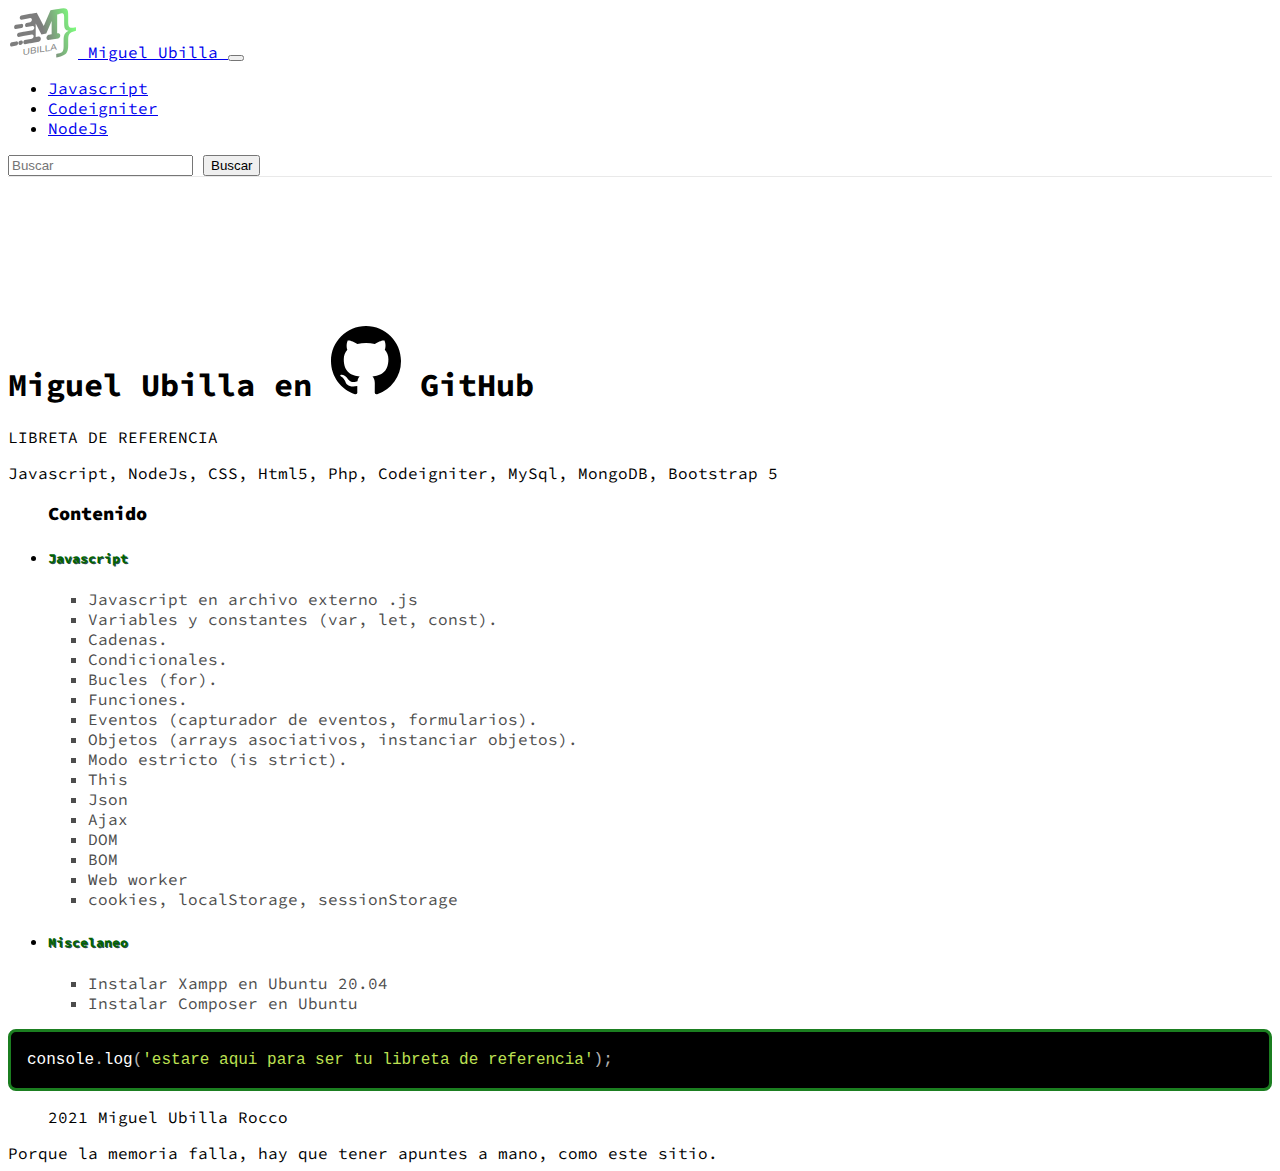
<file: index.html>
<!doctype html>
<html lang="en">
  <head>
    <!-- Required meta tags -->
    <meta charset="utf-8">
    <meta name="viewport" content="width=device-width, initial-scale=1">

    <!-- Bootstrap CSS -->
    <link href="https://cdn.jsdelivr.net/npm/bootstrap@5.0.0-beta2/dist/css/bootstrap.min.css" rel="stylesheet" integrity="sha384-BmbxuPwQa2lc/FVzBcNJ7UAyJxM6wuqIj61tLrc4wSX0szH/Ev+nYRRuWlolflfl" crossorigin="anonymous">
    <!-- Google fonts Source Code Pro -->
    <link rel="preconnect" href="https://fonts.gstatic.com">
    <link href="https://fonts.googleapis.com/css2?family=Source+Code+Pro&display=swap" rel="stylesheet"> 
    <!-- Prism css -->
    <link rel="stylesheet" href="assets/css/prism.css">
    <!-- Custom CSS -->
    <link rel="stylesheet" href="assets/css/estilo.css?ver=1.1">
    <title>Miguel Ubilla on Github</title>
  </head>
  <body>
    <div class="container-fluid">
      <!-- Navbar -->
      <nav class="navbar navbar-expand-lg fixed-top navbar-light bg-light">
        <div class="container-fluid">
          <a class="navbar-brand" href="#">
            <img src="images/logo.svg" alt="" width="70" height="50" class="d-inline-block align-center">
            Miguel Ubilla
          </a>
          <button class="navbar-toggler" type="button" data-bs-toggle="collapse" data-bs-target="#navbarMiguelGithub" aria-controls="navbarMiguelGithub" aria-expanded="false" aria-label="Toggle navigation">
            <span class="navbar-toggler-icon"></span>
          </button>
          <div class="collapse navbar-collapse" id="navbarMiguelGithub">
            <ul class="navbar-nav mx-auto mb-2 mb-lg-0 text-right">
              <li class="nav-item">
                <a class="nav-link active" aria-current="page" href="#">Javascript</a>
              </li>
              <li class="nav-item">
                <a class="nav-link disabled" href="#" aria-disabled="true">Codeigniter</a>
              </li>
              <li class="nav-item">
                <a class="nav-link disabled" href="#" tabindex="-1" aria-disabled="true">NodeJs</a>
              </li>
            </ul>
            <form class="d-flex">
              <input class="form-control me-2" type="search" placeholder="Buscar" aria-label="Search">
              <button class="btn btn-outline-success" type="submit">Buscar</button>
            </form>
          </div>
        </div>
      </nav>
      <!-- navbar end -->
      <!-- jumbotron -->
      <div class="bg-light p-5 rounded-lg m-3 text-center jumbo shadow-sm">
        <h1 class="display-4">Miguel Ubilla en <svg xmlns="http://www.w3.org/2000/svg" width="70" height="70" fill="currentColor" class="bi bi-github" viewBox="0 0 16 16">
          <path d="M8 0C3.58 0 0 3.58 0 8c0 3.54 2.29 6.53 5.47 7.59.4.07.55-.17.55-.38 0-.19-.01-.82-.01-1.49-2.01.37-2.53-.49-2.69-.94-.09-.23-.48-.94-.82-1.13-.28-.15-.68-.52-.01-.53.63-.01 1.08.58 1.23.82.72 1.21 1.87.87 2.33.66.07-.52.28-.87.51-1.07-1.78-.2-3.64-.89-3.64-3.95 0-.87.31-1.59.82-2.15-.08-.2-.36-1.02.08-2.12 0 0 .67-.21 2.2.82.64-.18 1.32-.27 2-.27.68 0 1.36.09 2 .27 1.53-1.04 2.2-.82 2.2-.82.44 1.1.16 1.92.08 2.12.51.56.82 1.27.82 2.15 0 3.07-1.87 3.75-3.65 3.95.29.25.54.73.54 1.48 0 1.07-.01 1.93-.01 2.2 0 .21.15.46.55.38A8.012 8.012 0 0 0 16 8c0-4.42-3.58-8-8-8z"/>
        </svg> GitHub</h1>
        <p class="lead text-muted">LIBRETA DE REFERENCIA</p>
        <!-- <hr class="my-4"> -->
        <p>Javascript, NodeJs, CSS, Html5, Php, Codeigniter, MySql, MongoDB, Bootstrap 5</p>
      </div>
      <!-- jumbotron end -->
      <!-- contenido -->
      <div class="container pt-3">
        <ul class="list-group list-group-flush">
          <h3 class="mb-3"><strong>Contenido</strong></h3>
          <li class="list-group-item">
            <h5 class="titulo-lista">Javascript</h5>
            <ul>
              <li class="item-lista"><a href="javascript/index#list-item-1">Javascript en archivo externo .js</a></li>
              <li class="item-lista"><a href="javascript/index#list-item-2">Variables y constantes (var, let, const).</a></li>
              <li class="item-lista"><a href="javascript/index#list-item-3">Cadenas.</a></li>
              <li class="item-lista"><a href="javascript/index#list-item-4">Condicionales.</a></li>
              <li class="item-lista">Bucles (for).</li>
              <li class="item-lista">Funciones.</li>
              <li class="item-lista">Eventos (capturador de eventos, formularios).</li>
              <li class="item-lista">Objetos (arrays asociativos, instanciar objetos).</li>
              <li class="item-lista">Modo estricto (is strict).</li>
              <li class="item-lista">This</li>
              <li class="item-lista">Json</li>
              <li class="item-lista">Ajax</li>
              <li class="item-lista">DOM</li>
              <li class="item-lista">BOM</li>
              <li class="item-lista">Web worker</li>
              <li class="item-lista">cookies, localStorage, sessionStorage</li>
            </ul>
          </li>
          <li class="list-group-item">
            <h5 class="titulo-lista">Miscelaneo</h5>
            <ul>
              <li class="item-lista">Instalar Xampp en Ubuntu 20.04</li>
              <li class="item-lista">Instalar Composer en Ubuntu</li>
            </ul>
          </li>
        </ul>
        <pre class="my-4"><code class="language-javascript">console.log('estare aqui para ser tu libreta de referencia');</code></pre>
      </div>
      <!-- contenido end -->

    </div><!--  fin container-fuid -->

    <!-- Footer -->
    <footer class="bg-light text-center text-lg-start mt-4 py-3">
      <!-- Copyright -->
      <div class="text-center p-3 bg-light">
        <blockquote class="blockquote">
          <p class="text-muted">2021 Miguel Ubilla Rocco</p>
        </blockquote>
        <figcaption class="blockquote-footer">
          Porque la memoria falla, hay que tener apuntes a mano, como este sitio.
        </figcaption>
      </div>
      <!-- Copyright -->
    </footer>

    <!-- Optional JavaScript; choose one of the two! -->

    <!-- Option 1: Bootstrap Bundle with Popper -->
    <script src="https://cdn.jsdelivr.net/npm/bootstrap@5.0.0-beta2/dist/js/bootstrap.bundle.min.js" integrity="sha384-b5kHyXgcpbZJO/tY9Ul7kGkf1S0CWuKcCD38l8YkeH8z8QjE0GmW1gYU5S9FOnJ0" crossorigin="anonymous"></script>

    <!-- Option 2: Separate Popper and Bootstrap JS -->
    <!--
    <script src="https://cdn.jsdelivr.net/npm/@popperjs/core@2.6.0/dist/umd/popper.min.js" integrity="sha384-KsvD1yqQ1/1+IA7gi3P0tyJcT3vR+NdBTt13hSJ2lnve8agRGXTTyNaBYmCR/Nwi" crossorigin="anonymous"></script>
    <script src="https://cdn.jsdelivr.net/npm/bootstrap@5.0.0-beta2/dist/js/bootstrap.min.js" integrity="sha384-nsg8ua9HAw1y0W1btsyWgBklPnCUAFLuTMS2G72MMONqmOymq585AcH49TLBQObG" crossorigin="anonymous"></script>
    -->
    <!-- Prism Js -->
    <script src="assets/js/prism.js"></script>
  </body>
</html>
</file>
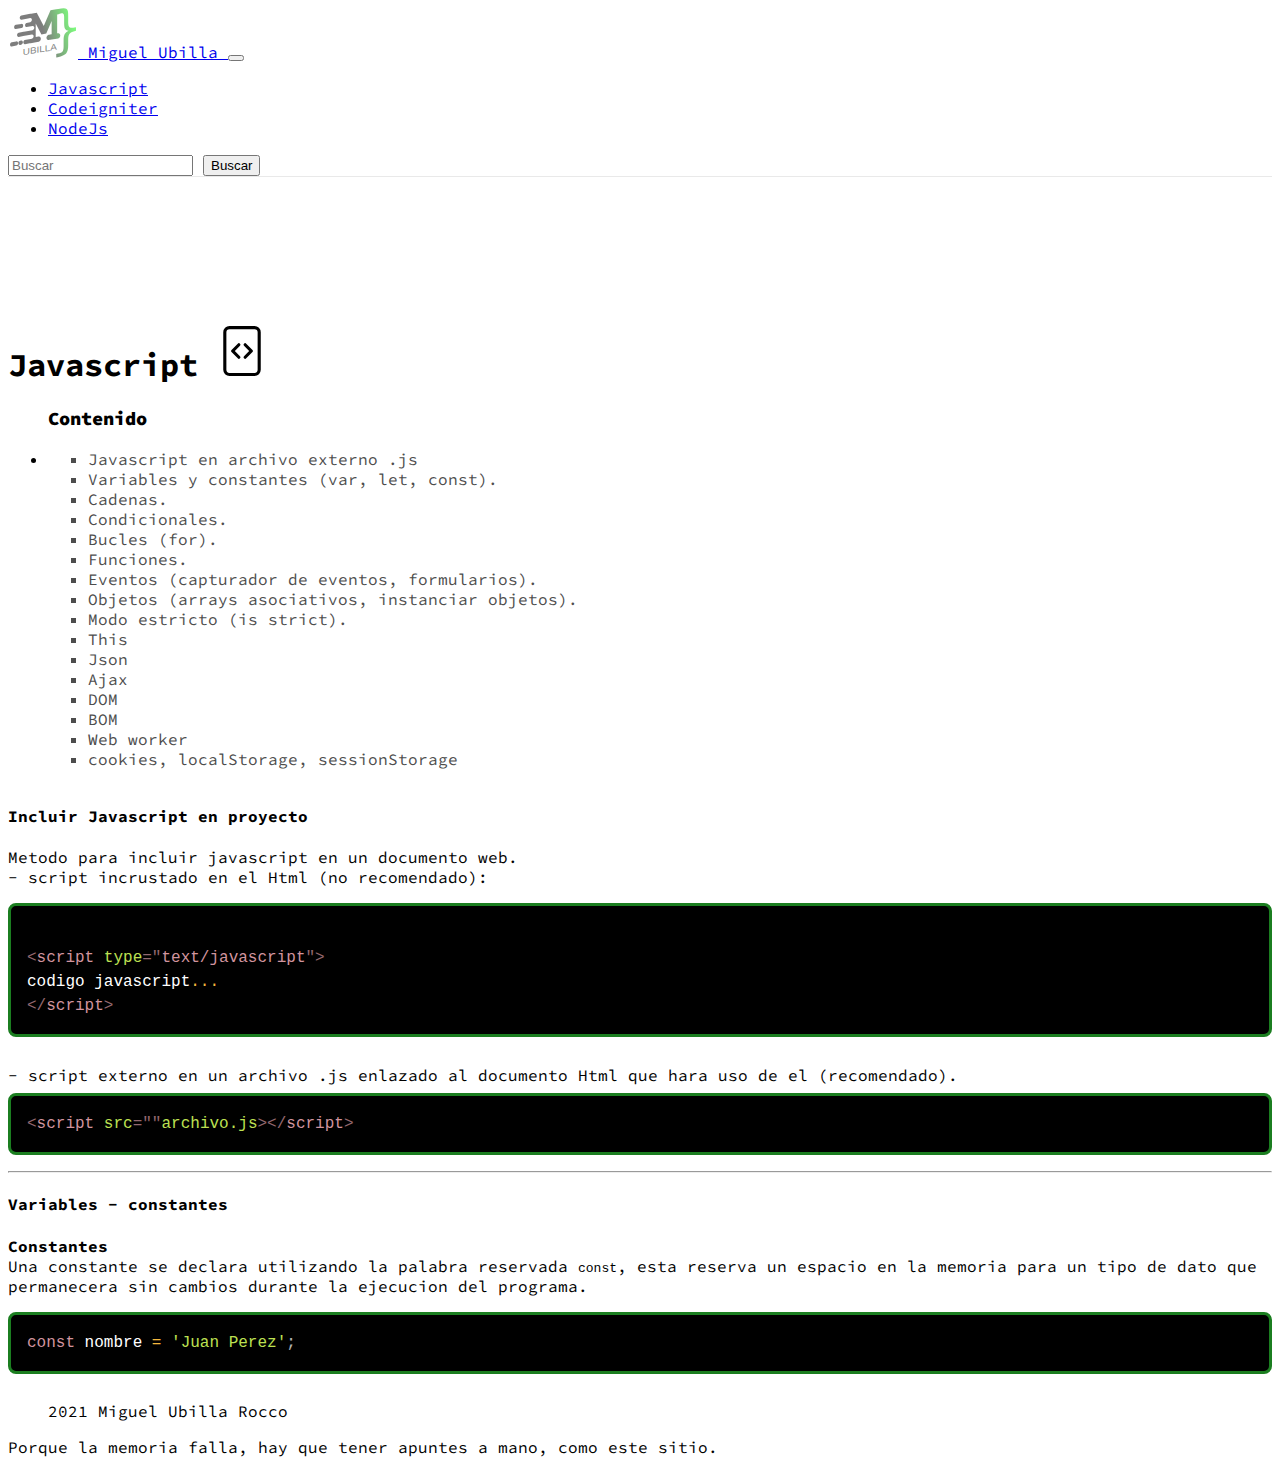
<file: javascript/index.html>
<!doctype html>
<html lang="en">
  <head>
    <!-- Required meta tags -->
    <meta charset="utf-8">
    <meta name="viewport" content="width=device-width, initial-scale=1">

    <!-- Bootstrap CSS -->
    <link href="https://cdn.jsdelivr.net/npm/bootstrap@5.0.0-beta2/dist/css/bootstrap.min.css" rel="stylesheet" integrity="sha384-BmbxuPwQa2lc/FVzBcNJ7UAyJxM6wuqIj61tLrc4wSX0szH/Ev+nYRRuWlolflfl" crossorigin="anonymous">
    <!-- Google fonts Source Code Pro -->
    <link rel="preconnect" href="https://fonts.gstatic.com">
    <link href="https://fonts.googleapis.com/css2?family=Source+Code+Pro&display=swap" rel="stylesheet"> 
    <!-- Prism css -->
    <link rel="stylesheet" href="../assets/css/prism.css">
    <!-- Custom CSS -->
    <link rel="stylesheet" href="../assets/css/estilo.css?ver=1.1">
    <title>Miguel Ubilla on Github</title>
  </head>
  <body>
    <div class="container-fluid">
      <!-- Navbar -->
      <nav class="navbar navbar-expand-lg fixed-top navbar-light bg-light">
        <div class="container-fluid">
          <a class="navbar-brand" href="../index">
            <img src="../images/logo.svg" alt="" width="70" height="50" class="d-inline-block align-center">
            Miguel Ubilla
          </a>
          <button class="navbar-toggler" type="button" data-bs-toggle="collapse" data-bs-target="#navbarMiguelGithub" aria-controls="navbarMiguelGithub" aria-expanded="false" aria-label="Toggle navigation">
            <span class="navbar-toggler-icon"></span>
          </button>
          <div class="collapse navbar-collapse" id="navbarMiguelGithub">
            <ul class="navbar-nav mx-auto mb-2 mb-lg-0 text-right">
              <li class="nav-item">
                <a class="nav-link active" aria-current="page" href="#">Javascript</a>
              </li>
              <li class="nav-item">
                <a class="nav-link disabled" href="#" aria-disabled="true">Codeigniter</a>
              </li>
              <li class="nav-item">
                <a class="nav-link disabled" href="#" tabindex="-1" aria-disabled="true">NodeJs</a>
              </li>
            </ul>
            <form class="d-flex">
              <input class="form-control me-2" type="search" placeholder="Buscar" aria-label="Search">
              <button class="btn btn-outline-success" type="submit">Buscar</button>
            </form>
          </div>
        </div>
      </nav>
      <!-- navbar end -->
      <!-- jumbotron -->
      <div class="bg-light p-5 rounded-lg m-3 text-center jumbo shadow-sm">
        <h1 class="display-4">Javascript <svg xmlns="http://www.w3.org/2000/svg" width="50" height="50" fill="currentColor" class="bi bi-file-code" viewBox="0 0 16 16">
            <path d="M6.646 5.646a.5.5 0 1 1 .708.708L5.707 8l1.647 1.646a.5.5 0 0 1-.708.708l-2-2a.5.5 0 0 1 0-.708l2-2zm2.708 0a.5.5 0 1 0-.708.708L10.293 8 8.646 9.646a.5.5 0 0 0 .708.708l2-2a.5.5 0 0 0 0-.708l-2-2z"/>
            <path d="M2 2a2 2 0 0 1 2-2h8a2 2 0 0 1 2 2v12a2 2 0 0 1-2 2H4a2 2 0 0 1-2-2V2zm10-1H4a1 1 0 0 0-1 1v12a1 1 0 0 0 1 1h8a1 1 0 0 0 1-1V2a1 1 0 0 0-1-1z"/>
          </svg></h1>
      </div>
      <!-- jumbotron end -->
      <!-- contenido -->
      <div class="container pt-3">
            <div class="row">
                <div class="col-4">
                    <ul class="list-group list-group-flush">
                    <h3 class="mb-3"><strong>Contenido</strong></h3>
                        <li class="list-group-item">
                            <ul>
                            <li class="item-lista"><a href="#list-item-1">Javascript en archivo externo .js</a></li>
                            <li class="item-lista"><a href="#list-item-2">Variables y constantes (var, let, const).</a></li>
                            <li class="item-lista"><a href="#list-item-3">Cadenas.</a></li>
                            <li class="item-lista"><a href="#list-item-4">Condicionales.</a></li>
                            <li class="item-lista">Bucles (for).</li>
                            <li class="item-lista">Funciones.</li>
                            <li class="item-lista">Eventos (capturador de eventos, formularios).</li>
                            <li class="item-lista">Objetos (arrays asociativos, instanciar objetos).</li>
                            <li class="item-lista">Modo estricto (is strict).</li>
                            <li class="item-lista">This</li>
                            <li class="item-lista">Json</li>
                            <li class="item-lista">Ajax</li>
                            <li class="item-lista">DOM</li>
                            <li class="item-lista">BOM</li>
                            <li class="item-lista">Web worker</li>
                            <li class="item-lista">cookies, localStorage, sessionStorage</li>
                            </ul>
                        </li>
                    </ul>
                </div>
                <div data-spy="scroll" data-target="#list-example" data-offset="0" class='col-8' style='max-height: 600px; overflow-y: scroll'>
                  <h4 id="list-item-1">Incluir Javascript en proyecto</h4>
                  <p>
                    Metodo para incluir javascript en un documento web. <br>
                    - script incrustado en el Html (no recomendado): <br>
                    <pre><code class="language-markup">
&lt;script type="text/javascript"&gt;
codigo javascript...
&lt;/script&gt;</code></pre>
                    <br>
                    - script externo en un archivo .js enlazado al documento Html que hara uso de el (recomendado). <br>
                    <pre><code class="language-markup">&lt;script src=""archivo.js&gt;&lt;/script&gt;</code></pre>
                    </p>
                    <hr class="my-5">
                    <!-- ITEM 2 VARIABLES -->
                  <h4 id="list-item-2">Variables - constantes</h4>
                  <p>
                      <strong>Constantes</strong><br>
                      Una constante se declara utilizando la palabra reservada <code>const</code>, esta reserva un espacio en la memoria para un tipo de dato que permanecera sin cambios durante la ejecucion del programa. <br>
                      <pre><code class="language-javascript">const nombre = 'Juan Perez';</code></pre> <br>
                      Estas deben empezar con un guion bajo "_", una letra, o un signo $. La constante se declara solo una vez y puede ser utilizada en cualquier parte del programa si esta es declarada de forma global, no pudiendose actualizar o cambiar su valor. <br><br>
                      <strong>Variables</strong><br>
                      Las variables son partes de la memoria reservada para valores que cambiaran conforme se ejecuta el programa, esta se declaran utilizando la palabra reservada <code>let</code> y su declaracion debe cumplir con los mismos parametros de nombre que las constantes. <br>
                      <pre><code class="language-javascript">let nombre = 'Juan Perez';
//aca se inicializo la variable y en la misma linea se le asigno un valor 'Juan Perez'
// tambien puso realizarse en dos pasos la misma declaracion.
let = nombre;
nombre = 'Juan Perez';</code></pre> <br>
                        En javascript no es necesario indicar el tipo de dato que almacenaran las variables, esto es reconocido automaticamente por js, los tipos de datos pueden ser: <br>
                        <ul>
                            <li><strong>undefined</strong>: es una variable o constante declarada pero sin valor definido.</li>
                            <li><strong>null</strong>: un valor nulo.</li>
                            <li><strong>booleano</strong>: un valor verdadero o falso (true / false).</li>
                            <li><strong>number</strong>: un valor numerico que puede ser sujeto a operaciones matematicas.</li>
                            <li><strong>string</strong>: una cadena de valores alfanumericos que deben asignarse a la variable entre comillas simples o dobles ('', "").</li>
                            <li><strong>symbol</strong>: un tipo de valor que se utiliza para identificar propiedades dentro de los objetos en js.</li>
                        </ul>
                    </p>
                    <hr class="my-5">
                    <!-- ITEM 3 CADENAS -->
                  <h4 id="list-item-3">Cadenas - Strings</h4>
                  <p>
                      Las cadenas o strings como se menciono en el punto de las variables, es una variable o constante cuyo contenido es un valor alfanumerico, el valor se asigna encerrando su contenido entre comillas simples o dobles (''. ""), aunque en ECMAScript6 se introdujo una nueva forma de
                      asignar valores a un string mediante el uso de Backtick (``), que son algo como comillas simples pero en diagonal a la izquierda, la gracia de esta nueva forma es que podemos construir plantillas de strings de una mejor forma que concatenando valores con el operador (+). <br>
                      <pre><code class="language-javascript">// con el uso de backtick
let nombre = 'Juan Perez';
let saludo = 'buenos dias';
console.log(`al señor ${nombre}, le deseamos ${saludo}.`)
// Resultado: al señor Juan Perez, le deseamos buenos dias.

// con el metodo siempre utilizando
// se omite la declaracion de variables ya que son las mismas
console.log('al señor' + nombre + ', le deseamos' + saludo + '.')
resultado//: al señor Juan Perez, le deseamos buenos dias.</code></pre> <br>
                        Como se puede observar la simpleza y limpieza de codigo al utilizar backtick es fenomenal, hay que indicar que las variables se deben incluir encerrando el nombre de la variable entre llaves <code>{}</code> y precedida del signo $, <code>${variable}</code> <br>
                        Un aspecto a destacar es que las expresiones matematicas entre variables (si son numericas) que se encuentran entre backtick se ejecutan.
                        <pre><code class="language-javascript">let numero1 = 2;
let numero2 = 4;
console.log(`el resultado de la suma de ${numero1} + ${numero2} = ${numero 1 +  numero2}`);
// muestra en consola: el resultado de la suma de 2 + 4 = 6
// mostrando el signo + que esta fuera de los ${} solo como un caracter en la cadena, pero 
// ejecutado una operacion matmatica con el signo + que se encuentra dentro de ${}</code></pre> <br>
Tambien es posible insertar codigo html en las plantillas string que utilizan backtick<br>
<pre><code class="language-javascript">console.log(`el siguiete texto esta en &lt;strong>negrita&lt;/strong>`)</code></pre><br>
Como ultima caracteristica recomendable tambien esta el uso de cadenas multilinea mediante el uso de backtick solamente, aunque para ser bien representados los saltos de linea en el navegador se debe utilizar una etiqueta <code>&lt;pre>&lt;/pre></code>
<pre><code class="language-javascript">//documento html: 
&lt;pre id="mensaje">&lt;/pre>

// script
let mensaje = `este es
un mensaje
multilinea`;
document.getElementById('mensaje').innerHTML = mensaje;</code></pre><br>
                     </p>
                     <hr class="my-5">
                    <!-- ITEM 4 CONDICIONALES -->
                  <h4 id="list-item-4">Condicionales</h4>
                  <p>
                      Son instrucciones que evaluan si una sentencia es verdadera o falsa (true / false) para luego dependiendo de este resultado tomar una u otra accion en la ejecucion del programa. <br>
                      <code class="language-javascript">if</code> es utilizada para analizar variables, operaciones, o propiedades de objetos, su resultado siempre sera un valor booleano (true / false). <br>
                      <strong>Operadores</strong> Son parte fundamental en una sentencia If, ya que son los encargados de realizar la comparativa necesaria entre los valores de la sentencia. <br>
                      Los operadores en Javascript son los siuientes: <br>
                      <code class="language-javascript">=</code> El operador de igualdad asigna un valor a una variable o string. ej: let dia = martes; numero = 1; etc. <br>
                      <code class="language-javascript">==</code> EL operador de igualdad compara dos expresiones o valores que para retornar true deben ser iguales en valor aunque no lo sean en el tipo de dato. ej: numero == "3", esto comrueba que numero sea igual a "3" como cadena, lo que seria lo mismo que numero == 3, comprobado como numero. <br>
                      <code class="language-javascript">===</code>El operador comparativo compara la iagualdad entre expresiones tanto en valor como en el tipo de datos, para que retorne true ambas deben coinidir. ej: numero === "5" retornara false ya que 5 esta entre comillas lo que transforma este en string en vez de numero. <br>
                      <code class="language-javascript">!=</code> Este operador verifica la no igualdad entre expresiones. De no encontrar igualdad retornara True. <br>
                      <code class="language-javascript">></code> Valida que la expresion de la izquierda sea mayor que la de la derecha. <br>
                      <code class="language-javascript">&lt;</code> Valida que la expresion de la izquierda sea menor que la de la derecha. <br>
                      <code class="language-javascript">>=</code> Valida que la expresion de la izquierda sea mayor o igual a la de la derecha. <br>
                      <code class="language-javascript">&lt;=</code> Valida que la expresion de la izquierda sea menos o igual a la de la derecha. <br>
                      <pre><code class="language-javascript">if(variableA == variableB) {
// codigo a ejecutar si resultado es true
} else {
// codigo a ejecutar si resultado es false
// puede omitirse este "else" si el programa no debe tomar una accion frente a un resultado false.
}</code></pre><br>
                   </p>
                </div>

              
            </div><!-- End col 8  -->
      </div>
      <!-- contenido end -->

    </div><!--  fin container-fuid -->

    <!-- Footer -->
    <footer class="bg-light text-center text-lg-start mt-4 py-3">
      <!-- Copyright -->
      <div class="text-center p-3 bg-light">
        <blockquote class="blockquote">
          <p class="text-muted">2021 Miguel Ubilla Rocco</p>
        </blockquote>
        <figcaption class="blockquote-footer">
          Porque la memoria falla, hay que tener apuntes a mano, como este sitio.
        </figcaption>
      </div>
      <!-- Copyright -->
    </footer>

    <!-- Optional JavaScript; choose one of the two! -->

    <!-- Option 1: Bootstrap Bundle with Popper -->
    <script src="https://cdn.jsdelivr.net/npm/bootstrap@5.0.0-beta2/dist/js/bootstrap.bundle.min.js" integrity="sha384-b5kHyXgcpbZJO/tY9Ul7kGkf1S0CWuKcCD38l8YkeH8z8QjE0GmW1gYU5S9FOnJ0" crossorigin="anonymous"></script>

    <!-- Option 2: Separate Popper and Bootstrap JS -->
    <!--
    <script src="https://cdn.jsdelivr.net/npm/@popperjs/core@2.6.0/dist/umd/popper.min.js" integrity="sha384-KsvD1yqQ1/1+IA7gi3P0tyJcT3vR+NdBTt13hSJ2lnve8agRGXTTyNaBYmCR/Nwi" crossorigin="anonymous"></script>
    <script src="https://cdn.jsdelivr.net/npm/bootstrap@5.0.0-beta2/dist/js/bootstrap.min.js" integrity="sha384-nsg8ua9HAw1y0W1btsyWgBklPnCUAFLuTMS2G72MMONqmOymq585AcH49TLBQObG" crossorigin="anonymous"></script>
    -->
    <!-- Prism Js -->
    <script src="../assets/js/prism.js"></script>
  </body>
</html>
</file>
<file: assets/css/prism.css>
/* PrismJS 1.23.0
https://prismjs.com/download.html#themes=prism-dark&languages=markup+css+clike+javascript+git+json+markup-templating+mongodb+php+python+sass+sql&plugins=toolbar+copy-to-clipboard */
/**
 * prism.js Dark theme for JavaScript, CSS and HTML
 * Based on the slides of the talk “/Reg(exp){2}lained/”
 * @author Lea Verou
 */

code[class*="language-"],
pre[class*="language-"] {
	color: white;
	background: none;
	/* text-shadow: 0 -.1em .2em black; */
	font-family: Consolas, Monaco, 'Andale Mono', 'Ubuntu Mono', monospace;
	font-size: 1em;
	text-align: left;
	white-space: pre;
	word-spacing: normal;
	word-break: normal;
	word-wrap: normal;
	line-height: 1.5;

	-moz-tab-size: 4;
	-o-tab-size: 4;
	tab-size: 4;

	-webkit-hyphens: none;
	-moz-hyphens: none;
	-ms-hyphens: none;
	hyphens: none;
}

@media print {
	code[class*="language-"],
	pre[class*="language-"] {
		text-shadow: none;
	}
}

pre[class*="language-"],
:not(pre) > code[class*="language-"] {
	background: hsl(0, 0%, 0%);
}

/* Code blocks */
pre[class*="language-"] {
	padding: 1em;
	margin: .5em 0;
	overflow: auto;
	border: .2em solid hsl(123, 65%, 30%);
	border-radius: .5em;
	box-shadow: 1px 1px .5em black inset;
}

/* Inline code */
:not(pre) > code[class*="language-"] {
	padding: .15em .2em .05em;
	border-radius: .3em;
	border: .13em solid hsl(30, 20%, 40%);
	box-shadow: 1px 1px .3em -.1em black inset;
	white-space: normal;
}

.token.comment,
.token.prolog,
.token.doctype,
.token.cdata {
	color: hsl(30, 20%, 50%);
}

.token.punctuation {
	opacity: .7;
}

.token.namespace {
	opacity: .7;
}

.token.property,
.token.tag,
.token.boolean,
.token.number,
.token.constant,
.token.symbol {
	color: hsl(350, 40%, 70%);
}

.token.selector,
.token.attr-name,
.token.string,
.token.char,
.token.builtin,
.token.inserted {
	color: hsl(75, 70%, 60%);
}

.token.operator,
.token.entity,
.token.url,
.language-css .token.string,
.style .token.string,
.token.variable {
	color: hsl(40, 90%, 60%);
}

.token.atrule,
.token.attr-value,
.token.keyword {
	color: hsl(350, 40%, 70%);
}

.token.regex,
.token.important {
	color: #e90;
}

.token.important,
.token.bold {
	font-weight: bold;
}
.token.italic {
	font-style: italic;
}

.token.entity {
	cursor: help;
}

.token.deleted {
	color: red;
}

div.code-toolbar {
	position: relative;
}

div.code-toolbar > .toolbar {
	position: absolute;
	top: .3em;
	right: .2em;
	transition: opacity 0.3s ease-in-out;
	opacity: 0;
}

div.code-toolbar:hover > .toolbar {
	opacity: 1;
}

/* Separate line b/c rules are thrown out if selector is invalid.
   IE11 and old Edge versions don't support :focus-within. */
div.code-toolbar:focus-within > .toolbar {
	opacity: 1;
}

div.code-toolbar > .toolbar .toolbar-item {
	display: inline-block;
}

div.code-toolbar > .toolbar a {
	cursor: pointer;
}

div.code-toolbar > .toolbar button {
	background: none;
	border: 0;
	color: inherit;
	font: inherit;
	line-height: normal;
	overflow: visible;
	padding: 0;
	-webkit-user-select: none; /* for button */
	-moz-user-select: none;
	-ms-user-select: none;
}

div.code-toolbar > .toolbar a,
div.code-toolbar > .toolbar button,
div.code-toolbar > .toolbar span {
	color: #bbb;
	font-size: .8em;
	padding: 0 .5em;
	background: #f5f2f0;
	background: rgba(224, 224, 224, 0.2);
	box-shadow: 0 2px 0 0 rgba(0,0,0,0.2);
	border-radius: .5em;
}

div.code-toolbar > .toolbar a:hover,
div.code-toolbar > .toolbar a:focus,
div.code-toolbar > .toolbar button:hover,
div.code-toolbar > .toolbar button:focus,
div.code-toolbar > .toolbar span:hover,
div.code-toolbar > .toolbar span:focus {
	color: inherit;
	text-decoration: none;
}
</file>
<file: assets/css/estilo.css>
body {
    font-family: 'Source Code Pro', monospace;
  }

  .navbar {
      border-bottom: 1px solid rgb(233, 233, 233);
  }

  .jumbo {
      padding-top: 8rem !important;
  }

  .titulo-lista {
      color: darkgreen;
      text-shadow: 1px 1px darkslategray;
  }

  .item-lista{
    list-style-type: square;
    color: rgb(77, 77, 77);
  }

  .item-lista a{
      color: rgb(77, 77, 77);
      text-decoration: none;
  }
</file>
